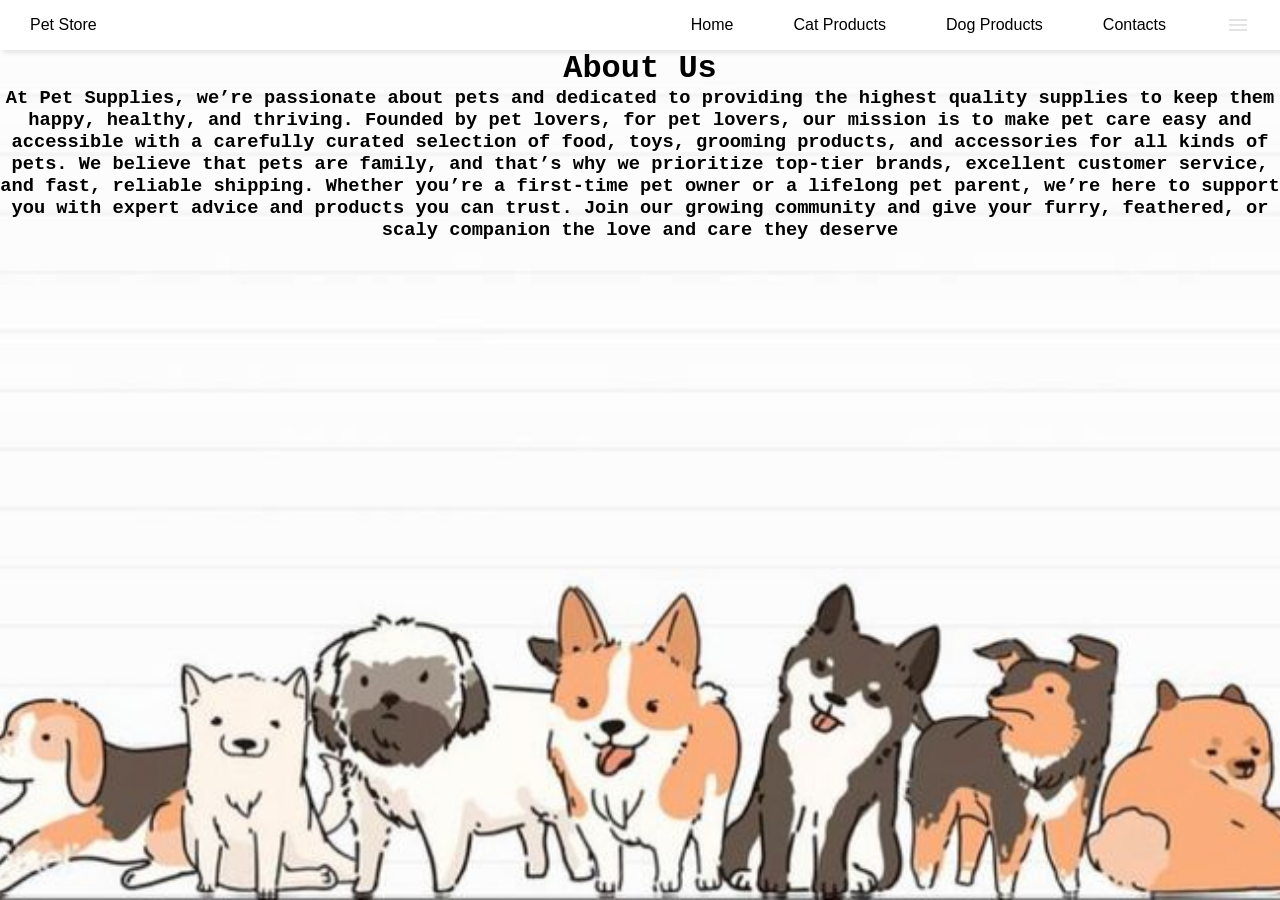
<file: aboutus.html>
<!DOCTYPE html>
<html lang = "en">
    <html>
<head>
    <meta charset="UTF-8">
    <meta http-equiv="X-UA-Compatible" content="IE=edge">
    <meta name="viewport" content="width=device-width, initial-scale=1.0">
    <link rel ="stylesheet" href = "style.css">
        <title>l

        </title>


 
       
     
</head>
<body>

<nav>
    <ul class = "sidebar">
        <li onclick=hideSidebar()><a href = #><svg xmlns="http://www.w3.org/2000/svg" height="24px" viewBox="0 -960 960 960" width="24px" fill="#e3e3e3"><path d="m256-200-56-56 224-224-224-224 56-56 224 224 224-224 56 56-224 224 224 224-56 56-224-224-224 224Z"/></svg></a>  </li>
        <li><a href = "ani.html"> All Products</a>  </li>
        <li><a href = "cat.html"> Cat Products </a>  </li>
        <li><a href = "dog.html"> Dog Products </a>  </li>
        <li><a href="contacts.html">Contacts</a></li>
        </ul>
        
        
<ul>
<li><a href = #> Pet Store</a>  </li>

<li><a href = "index.html"> Home </a>  </li>

<li><a href = "cat.html"> Cat Products </a>  </li>
<li><a href = "dog.html"> Dog Products </a>  </li>
<li><a href="contacts.html">Contacts</a></li>
<li onclick=showSidebar()><a href = #> <svg xmlns="http://www.w3.org/2000/svg" height="24px" viewBox="0 -960 960 960" width="24px" fill="#e3e3e3"><path d="M120-240v-80h720v80H120Zm0-200v-80h720v80H120Zm0-200v-80h720v80H120Z"/></svg></a>  </li>


</ul>



</nav>

<script>
function showSidebar(){
const sidebar = document.querySelector('.sidebar')
sidebar.style.display ='flex'


}

    function hideSidebar() {
        const sidebar = document.querySelector('.sidebar')
sidebar.style.display ='none'



    }




</script>


<h1><center>About Us</center></h1>
<h3><center>At Pet Supplies, we’re passionate about pets and dedicated to providing the highest quality supplies to keep them happy, healthy, and thriving. Founded by pet lovers, for pet lovers, our mission is to make pet care easy and accessible with a carefully curated selection of food, toys, grooming products, and accessories for all kinds of pets.

    We believe that pets are family, and that’s why we prioritize top-tier brands, excellent customer service, and fast, reliable shipping. Whether you’re a first-time pet owner or a lifelong pet parent, we’re here to support you with expert advice and products you can trust.
    
    Join our growing community and give your furry, feathered, or scaly companion the love and care they deserve</center></h3>







</body>
</html>
</file>
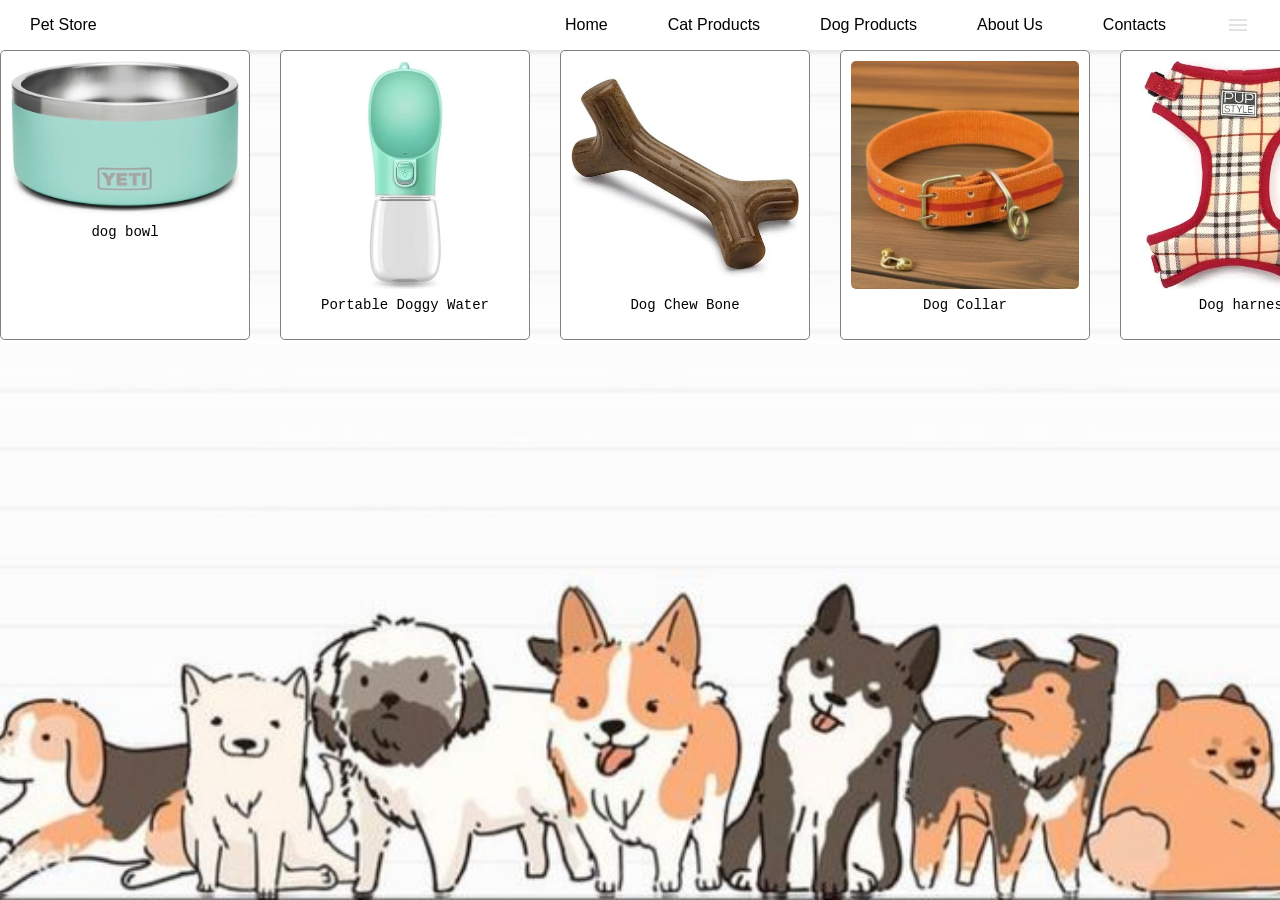
<file: ani.html>
<!DOCTYPE html>
<html lang = "en">
    <html>
<head>
    <meta charset="UTF-8">
    <meta http-equiv="X-UA-Compatible" content="IE=edge">
    <meta name="viewport" content="width=device-width, initial-scale=1.0">
    <link rel ="stylesheet" href = "style.css">
        <title>l

        </title>


 
       
     
</head>
<body>

<nav>
    <ul class = "sidebar">
        <li onclick=hideSidebar()><a href = #><svg xmlns="http://www.w3.org/2000/svg" height="24px" viewBox="0 -960 960 960" width="24px" fill="#e3e3e3"><path d="m256-200-56-56 224-224-224-224 56-56 224 224 224-224 56 56-224 224 224 224-56 56-224-224-224 224Z"/></svg></a>  </li>
        <li><a href = "ani.html"> All Products</a>  </li>
        <li><a href = "cat.html"> Cat Products </a>  </li>
        <li><a href = "dog.html"> Dog Products </a>  </li>
        <li><a href = "aboutus.html"> About Us</a>  </li>
        <li><a href="contacts.html">Contacts</a></li>
        </ul>
        
        
<ul>
<li><a href = #> Pet Store</a>  </li>

<li><a href = "index.html"> Home </a>  </li>

<li><a href = "cat.html"> Cat Products </a>  </li>
<li><a href = "dog.html"> Dog Products </a>  </li>
<li><a href = "aboutus.html"> About Us</a>  </li>
<li><a href="contacts.html">Contacts</a></li>
<li onclick=showSidebar()><a href = #> <svg xmlns="http://www.w3.org/2000/svg" height="24px" viewBox="0 -960 960 960" width="24px" fill="#e3e3e3"><path d="M120-240v-80h720v80H120Zm0-200v-80h720v80H120Zm0-200v-80h720v80H120Z"/></svg></a>  </li>


</ul>



</nav>

<script>
function showSidebar(){
const sidebar = document.querySelector('.sidebar')
sidebar.style.display ='flex'


}

    function hideSidebar() {
        const sidebar = document.querySelector('.sidebar')
sidebar.style.display ='none'



    }
 



</script>
<div class="container">
    <div class="slider-wrapper">
        <div class="image-list">
            <figure class="image-item">
                <img src="dogbowl.jpg" alt="bowl">
                <figcaption>dog bowl</figcaption>
            </figure>
            <figure class="image-item">
                <img src="portable doggy water.jpg" alt="portable">
                <figcaption>Portable Doggy Water</figcaption>
            </figure>
            <figure class="image-item">
                <img src="dogchew.jpg" alt="Chew">
                <figcaption>Dog Chew Bone</figcaption>
            </figure>
            <figure class="image-item">
                <img src="dogcollar1.jpg" alt="collar">
                <figcaption>Dog Collar</figcaption>
            </figure>
            <figure class="image-item">
                <img src="dogharness2.jpg" alt="harness">
                <figcaption>Dog harness</figcaption>
            </figure>
            <figure class="image-item">
                    <img src="tree.jpg" alt="tree.jpg">
                    <figcaption>Cat tree with Scratcher on the top</figcaption>
                </figure>
                <figure class="image-item">
                    <img src="airtag.jpg" alt="tag">
                    <figcaption>Necklace airtag</figcaption>
                </figure>
                <figure class="image-item">
                    <img src="cat carrier.jpg" alt="carrier">
                    <figcaption>Cat Carrier</figcaption>
                </figure>
                <figure class="image-item">
                    <img src="catfood.jpg" alt="food">
                    <figcaption>Whiskas Cat food</figcaption>
                </figure>
                <figure class="image-item">
                    <img src="cat litter.jpg" alt="litter">
                    <figcaption>Cat litter</figcaption>
                </figure>
                <figure class="image-item">
                    <img src="cat litter box.jpg" alt="litter box">
                    <figcaption>Cat litter box</figcaption>
                </figure>
                <figure class="image-item">
                    <img src="cat cage.jpg" alt="cage">
                    <figcaption>Cat cage</figcaption>
                </figure>
                <figure class="image-item">
                    <img src="cat scratcher.jpg" alt="scratcher">
                    <figcaption>Cat Scratcher</figcaption>
                </figure>
           
        </div>
    </div>
</div>



</body>
</html>
</file>
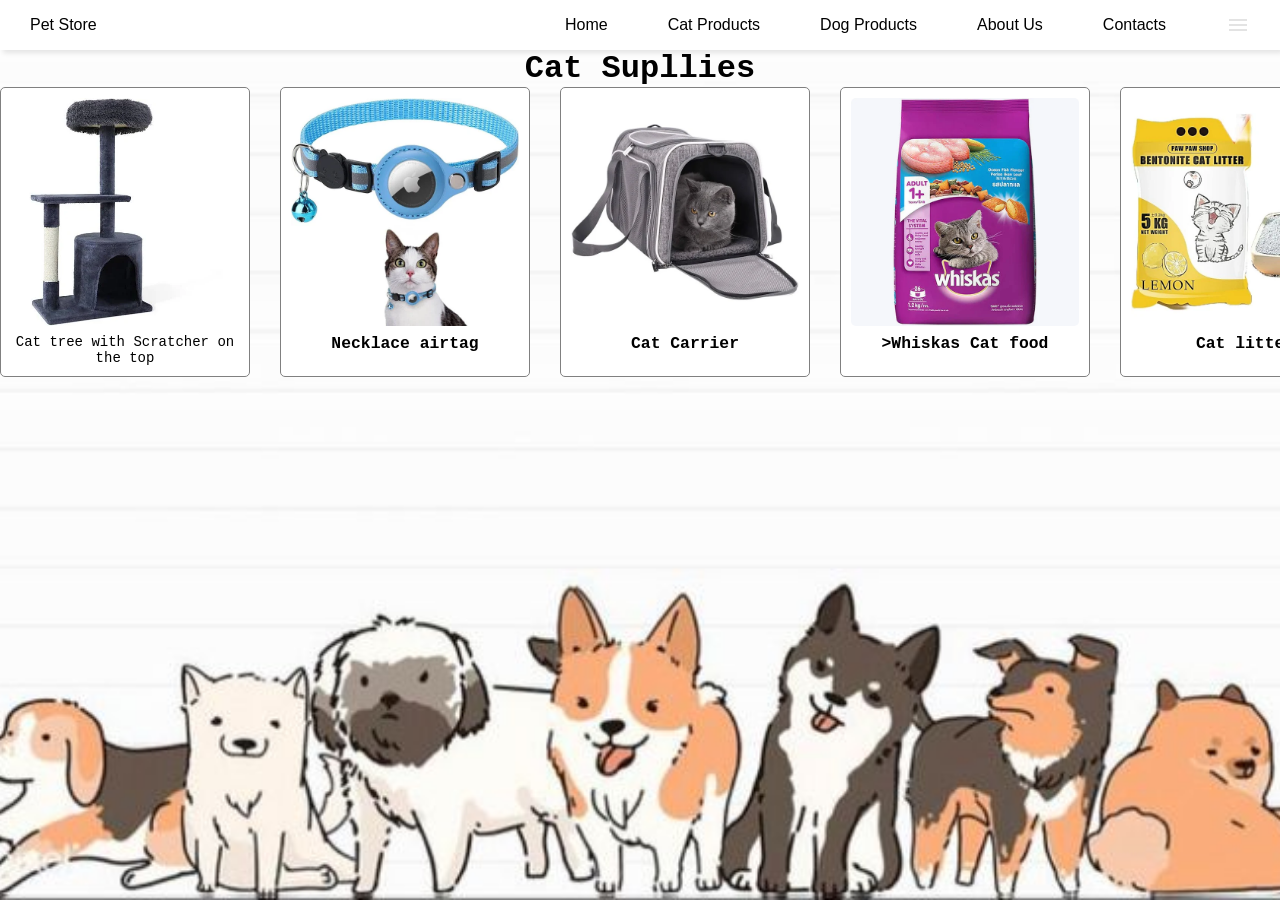
<file: cat.html>
<!DOCTYPE html>
<html lang="en">

<head>
    <meta charset="UTF-8">
    <meta http-equiv="X-UA-Compatible" content="IE=edge">
    <meta name="viewport" content="width=device-width, initial-scale=1.0">
    <link rel="stylesheet" href="style.css">
    <title>Cat Products</title>
</head>
<body>

<nav>
    <ul class="sidebar">
        <li onclick="hideSidebar()"><a href="#"><svg xmlns="http://www.w3.org/2000/svg" height="24px" viewBox="0 -960 960 960" width="24px" fill="#e3e3e3"><path d="m256-200-56-56 224-224-224-224 56-56 224 224 224-224 56 56-224 224 224 224-56 56-224-224-224 224Z"/></svg></a></li>
        <li><a href="ani.html">All Products</a></li>
        <li><a href="cat.html">Cat Products</a></li>
        <li><a href="dog.html">Dog Products</a></li>
        <li><a href = "aboutus.html"> About Us</a>  </li>
        <li><a href="contacts.html">Contacts</a></li>w

    </ul>
    
    <ul>
        <li><a href="#">Pet Store</a></li>
        <li><a href="index.html">Home</a></li>
        <li><a href="cat.html">Cat Products</a></li>
        <li><a href="dog.html">Dog Products</a></li>
        <li><a href = "aboutus.html"> About Us</a>  </li>
        <li><a href="contacts.html">Contacts</a></li>
        <li onclick="showSidebar()"><a href="#"><svg xmlns="http://www.w3.org/2000/svg" height="24px" viewBox="0 -960 960 960" width="24px" fill="#e3e3e3"><path d="M120-240v-80h720v80H120Zm0-200v-80h720v80H120Zm0-200v-80h720v80H120Z"/></svg></a></li>
    </ul>
</nav>

<script>
function showSidebar() {
    const sidebar = document.querySelector('.sidebar');
    sidebar.style.display = 'flex';
}

function hideSidebar() {
    const sidebar = document.querySelector('.sidebar');
    sidebar.style.display = 'none';
}
</script>

<h1><center>Cat Supllies</center></h1>

<div class="container">
    <div class="slider-wrapper">
        <div class="image-list">
            <figure class="image-item">
                <img src="tree.jpg" alt="tree.jpg">
                <figcaption>Cat tree with Scratcher on the top</figcaption>
            </figure>
            <figure class="image-item">
                <img src="airtag.jpg" alt="tag">
                <figcaption><h3>Necklace airtag </h3></figcaption>
            </figure>
            <figure class="image-item">
                <img src="cat carrier.jpg" alt="carrier">
                <figcaption><h3>Cat Carrier</h3></figcaption>
            </figure>
            <figure class="image-item">
                <img src="catfood.jpg" alt="food">
                <figcaption><h3>>Whiskas Cat food</h3></figcaption>
            </figure>
            <figure class="image-item">
                <img src="cat litter.jpg" alt="litter">
                <figcaption><h3>Cat litter</h3></figcaption>
            </figure>
            <figure class="image-item">
                <img src="cat litter box.jpg" alt="litter box">
                <figcaption><h3>>Cat litter box</h3></figcaption>
            </figure>
            <figure class="image-item">
                <img src="cat cage.jpg" alt="cage">
                <figcaption><h3>>Cat cage</h3></figcaption>
            </figure>
            <figure class="image-item">
                <img src="cat scratcher.jpg" alt="scratcher">
                <figcaption><h3> Scratcher</h3></figcaption>
            </figure>
        </div>
    </div>
</div>

</body>
</html>
</file>
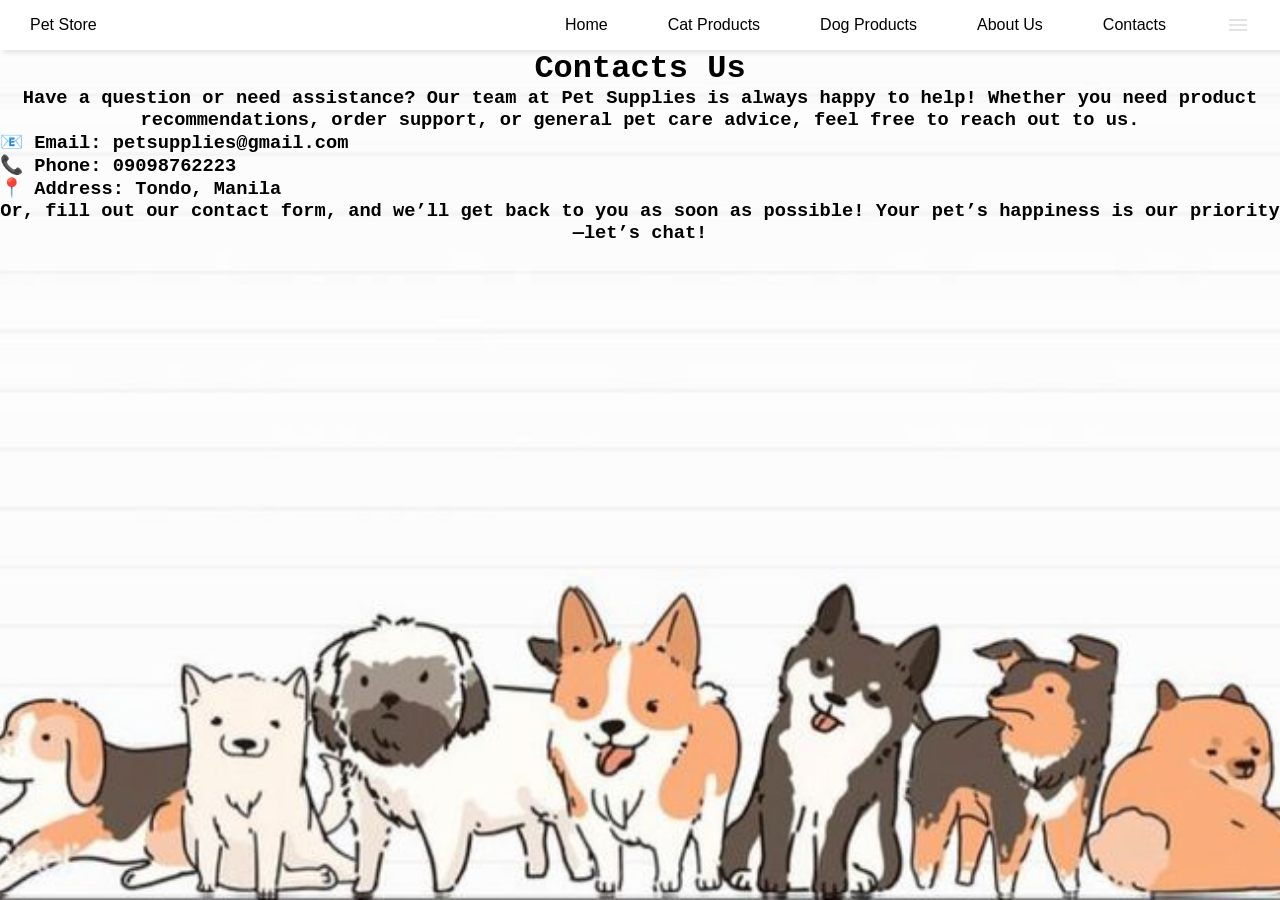
<file: contacts.html>
<!DOCTYPE html>
<html lang="en">

<head>
    <meta charset="UTF-8">
    <meta http-equiv="X-UA-Compatible" content="IE=edge">
    <meta name="viewport" content="width=device-width, initial-scale=1.0">
    <link rel="stylesheet" href="style.css">
    <title>Cat Products</title>
</head>
<body>

<nav>
    <ul class="sidebar">
        <li onclick="hideSidebar()"><a href="#"><svg xmlns="http://www.w3.org/2000/svg" height="24px" viewBox="0 -960 960 960" width="24px" fill="#e3e3e3"><path d="m256-200-56-56 224-224-224-224 56-56 224 224 224-224 56 56-224 224 224 224-56 56-224-224-224 224Z"/></svg></a></li>
        <li><a href="ani.html">All Products</a></li>
        <li><a href="cat.html">Cat Products</a></li>
        <li><a href="dog.html">Dog Products</a></li>
        <li><a href = "aboutus.html"> About Us</a>  </li>
        <li><a href="contacts.html">Contacts</a></li>

    </ul>
    
    <ul>
        <li><a href="#">Pet Store</a></li>
        <li><a href="index.html">Home</a></li>
        <li><a href="cat.html">Cat Products</a></li>
        <li><a href="dog.html">Dog Products</a></li>
        <li><a href = "aboutus.html"> About Us</a>  </li>
        <li><a href="contacts.html">Contacts</a></li>
        <li onclick="showSidebar()"><a href="#"><svg xmlns="http://www.w3.org/2000/svg" height="24px" viewBox="0 -960 960 960" width="24px" fill="#e3e3e3"><path d="M120-240v-80h720v80H120Zm0-200v-80h720v80H120Zm0-200v-80h720v80H120Z"/></svg></a></li>
    </ul>
</nav>

<script>
function showSidebar() {
    const sidebar = document.querySelector('.sidebar');
    sidebar.style.display = 'flex';
}

function hideSidebar() {
    const sidebar = document.querySelector('.sidebar');
    sidebar.style.display = 'none';
}
</script>

<h1><center>Contacts Us</center></h1>
<h3><center>Have a question or need assistance? Our team at Pet Supplies is always happy to help! Whether you need product recommendations, order support, or general pet care advice, feel free to reach out to us.</center></h3>

    <h3>📧 Email: petsupplies@gmail.com</h3>
    <h3>📞 Phone: 09098762223  </h3>
   <h3>📍 Address: Tondo, Manila</h3>

    
  <h3><center> Or, fill out our contact form, and we’ll get back to you as soon as possible!
    
    Your pet’s happiness is our priority—let’s chat!</center></h3>
   


</body>
</html>
</file>
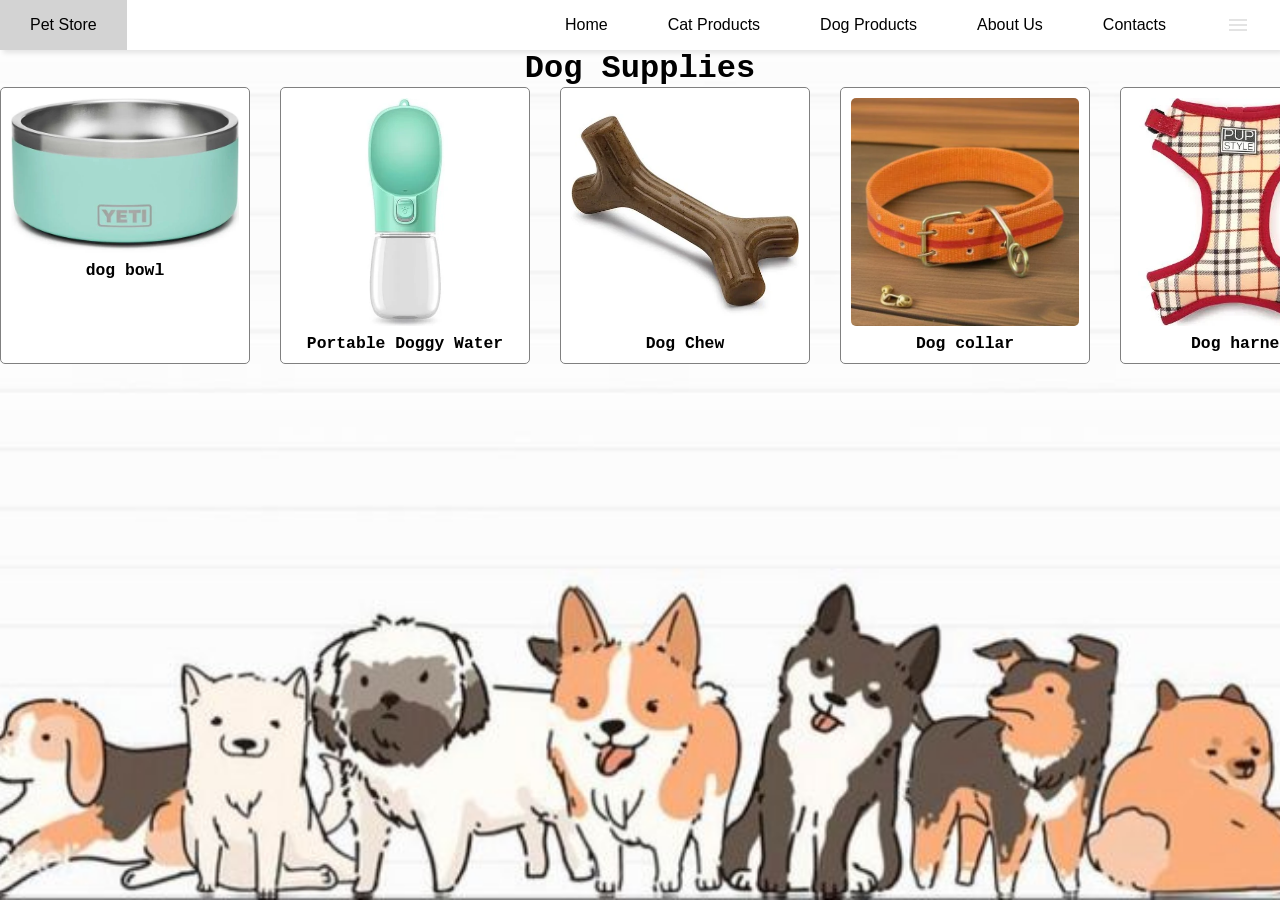
<file: dog.html>
<!DOCTYPE html>
<html lang = "en">
    <html>
<head>
    <meta charset="UTF-8">
    <meta http-equiv="X-UA-Compatible" content="IE=edge">
    <meta name="viewport" content="width=device-width, initial-scale=1.0">
    <link rel ="stylesheet" href = "style.css">
        <title>l

        </title>


 
       
     
</head>
<body>

<nav>
    <ul class = "sidebar">
        <li onclick=hideSidebar()><a href = #><svg xmlns="http://www.w3.org/2000/svg" height="24px" viewBox="0 -960 960 960" width="24px" fill="#e3e3e3"><path d="m256-200-56-56 224-224-224-224 56-56 224 224 224-224 56 56-224 224 224 224-56 56-224-224-224 224Z"/></svg></a>  </li>
        <li><a href = "ani.html"> All Products</a>  </li>
        <li><a href = "cat.html"> Cat Products </a>  </li>
        <li><a href = "dog.html"> Dog Products </a>  </li>
        <li><a href = "aboutus.html"> About Us</a>  </li>
        <li><a href="contacts.html">Contacts</a></li>
        </ul>
        
        
<ul>
<li><a href = #> Pet Store</a>  </li>

<li><a href = "index.html"> Home </a>  </li>

<li><a href = "cat.html"> Cat Products </a>  </li>
<li><a href = "dog.html"> Dog Products </a>  </li>
<li><a href = "aboutus.html"> About Us</a>  </li>
<li><a href="contacts.html">Contacts</a></li>
<li onclick=showSidebar()><a href = #> <svg xmlns="http://www.w3.org/2000/svg" height="24px" viewBox="0 -960 960 960" width="24px" fill="#e3e3e3"><path d="M120-240v-80h720v80H120Zm0-200v-80h720v80H120Zm0-200v-80h720v80H120Z"/></svg></a>  </li>


</ul>



</nav>

<script>
function showSidebar(){
const sidebar = document.querySelector('.sidebar')
sidebar.style.display ='flex'


}

    function hideSidebar() {
        const sidebar = document.querySelector('.sidebar')
sidebar.style.display ='none'



    }




</script>


<h1><center>Dog Supplies</center></h1>




<div class="container">
    <div class="slider-wrapper">
        <div class="image-list">
            <figure class="image-item">
                <img src="dogbowl.jpg" alt="bowl">
                <figcaption><h3>dog bowl</h3></figcaption>
            </figure>
            <figure class="image-item">
                <img src="portable doggy water.jpg" alt="portable">
                <figcaption><h3>Portable Doggy Water</h3></figcaption>
          
            </figure>
            <figure class="image-item">
                <img src="dogchew.jpg" alt="Chew">
                <figcaption><h3> Dog Chew</h3></figcaption>
            </figure>
            <figure class="image-item">
                <img src="dogcollar1.jpg" alt="collar">
                <figcaption><h3>    Dog collar</h3></figcaption>
            </figure>
            <figure class="image-item">
                <img src="dogharness2.jpg" alt="harness">
                <figcaption><h3>Dog harness</h3></figcaption>
           
        </div>
    </div>
</div>




</body>
</html>
</file>
<file: style.css>
* {
    margin: 0;
    padding: 0;
    box-sizing: border-box;
}

body {
    min-height: 100vh;
background-image: url('animalsurl.jpg');
    background-size: cover;
    background-position: center;
    font-family: 'Courier New', Courier, monospace;
}

nav {
    background-color: white;
    box-shadow: 3px 3px 5px rgba(0, 0, 0, 0.1);
}

nav ul {
    width: 100%;
    list-style: none;
    display: flex;
    justify-content: flex-end;
    align-items: center;
}

nav li {
    height: 50px;
}

nav a {
    height: 100%;
    padding: 0 30px;
    text-decoration: none;
    display: flex;
    align-items: center;
    color: black;
    font-family: Impact, Haettenschweiler, 'Arial Narrow Bold', sans-serif;
}

nav a:hover {
    background-color: lightgray;
}

nav li:first-child {
    margin-right: auto;
}

.sidebar {
    font: bold;
    position: fixed;
    top: 0;
    right: 0;
    height: 100vh;
    width: 250px;
    z-index: 999;
    background-color: rgba(255, 255, 255, 0.2);
    backdrop-filter: blur(10px);
    box-shadow: -10px 0 10px rgba(0, 0, 0, 0.1);
    display: none;
    flex-direction: column;
    align-items: flex-start;
    justify-content: flex-start;
}

.sidebar li {
    width: 100%;
}

.sidebar a {
    width: 100%;
}

.product1 {
    text-align: center;
}

.container {
    max-width: 1600px; 
    width: 100%; 
    overflow-x: auto; 
    margin: 0 auto;
}

.slider-wrapper {
    display: flex;
    overflow-x: auto;
    scrollbar-width: none; 

.slider-wrapper::-webkit-scrollbar {
    display: none;}

.image-list {
    display: flex;
    gap: 30px;
}

.image-item {
    width: 250px;
    height: auto;
    object-fit: cover;
    flex-shrink: 0; 
    display: flex;
    flex-direction: column;
    align-items: center;
    text-align: center;
    border: 1px solid gray;
    border-radius: 5px;
    padding: 10px; 
    background-color: #fff; 
    transition: transform 0.3s ease, box-shadow 0.3s ease;
}

.image-item:hover {
    transform: scale(1.05); 
    box-shadow: 0 4px 8px rgba(0, 0, 0, 0.2); 
}

.image-item img {
    width: 100%;
    height: auto;
    border-radius: 5px; 
}

.image-item figcaption {
 font: bolder;
    margin-top: 8px;
    font-size: 14px;
    color: black;
 

  
}
</file>
